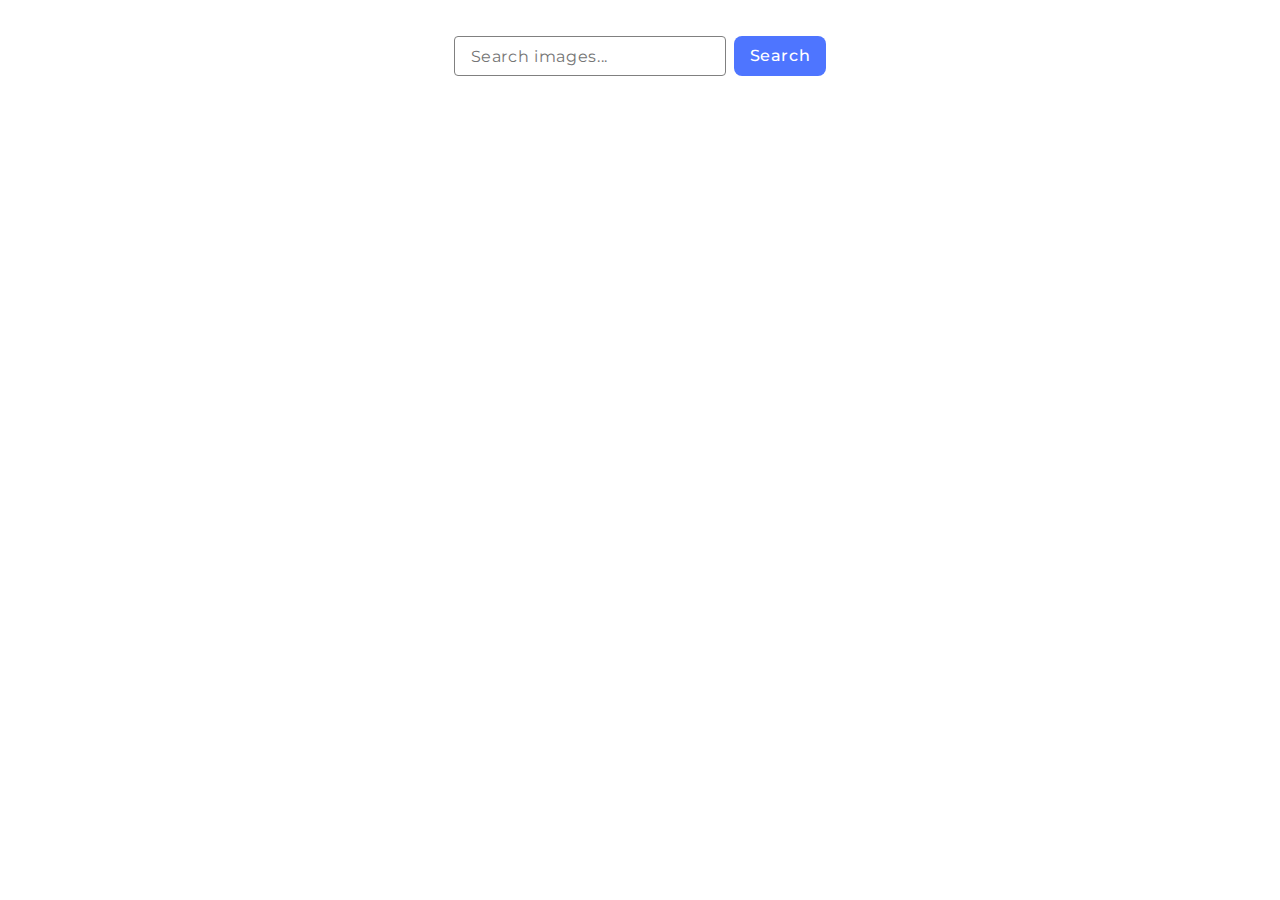
<file: src/index.html>
<!DOCTYPE html>
<html lang="en">

<head>
  <meta charset="UTF-8" />
  <link rel="icon" type="image/svg+xml" href="/favicon.svg" />
  <meta name="viewport" content="width=device-width, initial-scale=1.0" />
  <title>Homework 11</title>

  <link rel="stylesheet"
    href="https://cdnjs.cloudflare.com/ajax/libs/modern-normalize/2.0.0/modern-normalize.min.css" />

  <link rel="preconnect" href="https://fonts.googleapis.com" />
  <link rel="preconnect" href="https://fonts.gstatic.com" crossorigin />
  <link href="https://fonts.googleapis.com/css2?family=Montserrat:wght@400;500;600&display=swap" rel="stylesheet" />

  <link rel="stylesheet" href="./css/styles.css" />
</head>

<body>
  <header class="header">
    <form class="search-form" id="search-form">
      <input id="search-input" class="search-input" type="text" name="searchQuery" autocomplete="off"
        placeholder="Search images..." />
      <button class="search-btn" type="submit">Search</button>
    </form>
  </header>

  <main class="main">
    <div class="loader"></div>
    <ul class="gallery"></ul>
  </main>

  <script type="module" src="./main.js"></script>
</body>

</html>
</file>
<file: src/css/styles.css>
:root {
  --prymary-font: 'Montserrat', sans-serif;
  --prymary-bg-color: #ffffff;
  --secondary-bg-color: #f6f6fe;

  --prymary-text-color: #2e2f42;
  --secondary-text-color: #ffffff;
  --tertiary-text-color: #808080;

  --prymary-accent-color: #4e75ff;
  --prymary-hover-accent-color: #6c8cff;

  --prymary-border-color: #808080;
  --border-color-hover: #000000;

  --button-disable-bg-color: #cfcfcf;
  --button-text-disable: #989898;
}

body {
  font-family: var(--prymary-font);
  background-color: var(--prymary-bg-color);
  color: var(--prymary-text-color);
  line-height: 1.5;
  padding: 20px;
}

h1,
h2,
h3,
h4,
h5,
h6,
p {
  margin-top: 0;
  margin-bottom: 0;
}

ul,
ol {
  margin-top: 0;
  margin-bottom: 0;
  padding-left: 0;
  list-style-type: none;
}

img {
  display: block;
  max-width: 100%;
  height: auto;
}

button {
  cursor: pointer;
}

.link {
  text-decoration: none;
}

/* ======= */

.header {
  display: flex;
  justify-content: center;
  padding: 16px 0;
}

.search-form {
  display: flex;
  gap: 8px;
}

.search-input {
  padding: 8px 16px;
  color: var(--tertiary-text-color);
  font-size: 16px;
  letter-spacing: 0.04em;
  width: 272px;
  height: 40px;
  border-radius: 4px;
  border: 1px solid var(--prymary-border-color);
  transition: border-color 400ms cubic-bezier(0.4, 0, 0.2, 1);
  outline: none;
}

.search-input:hover {
  border-color: var(--border-color-hover);
}

.search-input:focus {
  border: 1px solid var(--prymary-accent-color);
}

.search-btn {
  padding: 8px 16px;
  border: 0;
  border-radius: 8px;
  background: var(--prymary-accent-color);
  color: var(--secondary-text-color);
  font-size: 16px;
  font-weight: 500;
  letter-spacing: 0.04em;
  transition: background-color 400ms cubic-bezier(0.4, 0, 0.2, 1);
}

.search-btn:hover {
  background-color: var(--prymary-hover-accent-color);
}

/* ======== */

.main {
  padding: 16px 0;
}

.gallery {
  display: flex;
  flex-wrap: wrap;
  justify-content: center;
  gap: 24px;
}

.card {
  border: 1px solid var(--prymary-border-color);
  border-radius: 8px;
  overflow: hidden;
  transition: transform 400ms cubic-bezier(0.4, 0, 0.2, 1);
}

.card:hover {
  transform: scale(1.03);
}

.card-image {
  width: 360px;
  height: 240px;
  cursor: zoom-in;
}

.card-info {
  display: flex;
  justify-content: space-around;
  padding: 16px 0;
}

.card-text {
  display: flex;
  flex-direction: column;
  align-items: center;
}

/* Loading */

.loader-container {
  display: none;
  justify-content: center;
  align-items: center;
  height: 100vh;
  position: fixed;
  top: 0;
  left: 0;
  width: 100%;
  background-color: rgba(255, 255, 255, 0.8);
  z-index: 1000;
}

.loader {
  width: 12px;
  height: 12px;
  border-radius: 50%;
  display: block;
  margin: 15px auto;
  position: relative;
  color: var(--prymary-accent-color);
  box-sizing: border-box;
  animation: animloader 2s linear infinite;
}

@keyframes animloader {
  0% {
    box-shadow: 14px 0 0 -2px, 38px 0 0 -2px, -14px 0 0 -2px, -38px 0 0 -2px;
  }

  25% {
    box-shadow: 14px 0 0 -2px, 38px 0 0 -2px, -14px 0 0 -2px, -38px 0 0 2px;
  }

  50% {
    box-shadow: 14px 0 0 -2px, 38px 0 0 -2px, -14px 0 0 2px, -38px 0 0 -2px;
  }

  75% {
    box-shadow: 14px 0 0 2px, 38px 0 0 -2px, -14px 0 0 -2px, -38px 0 0 -2px;
  }

  100% {
    box-shadow: 14px 0 0 -2px, 38px 0 0 2px, -14px 0 0 -2px, -38px 0 0 -2px;
  }
}
</file>
